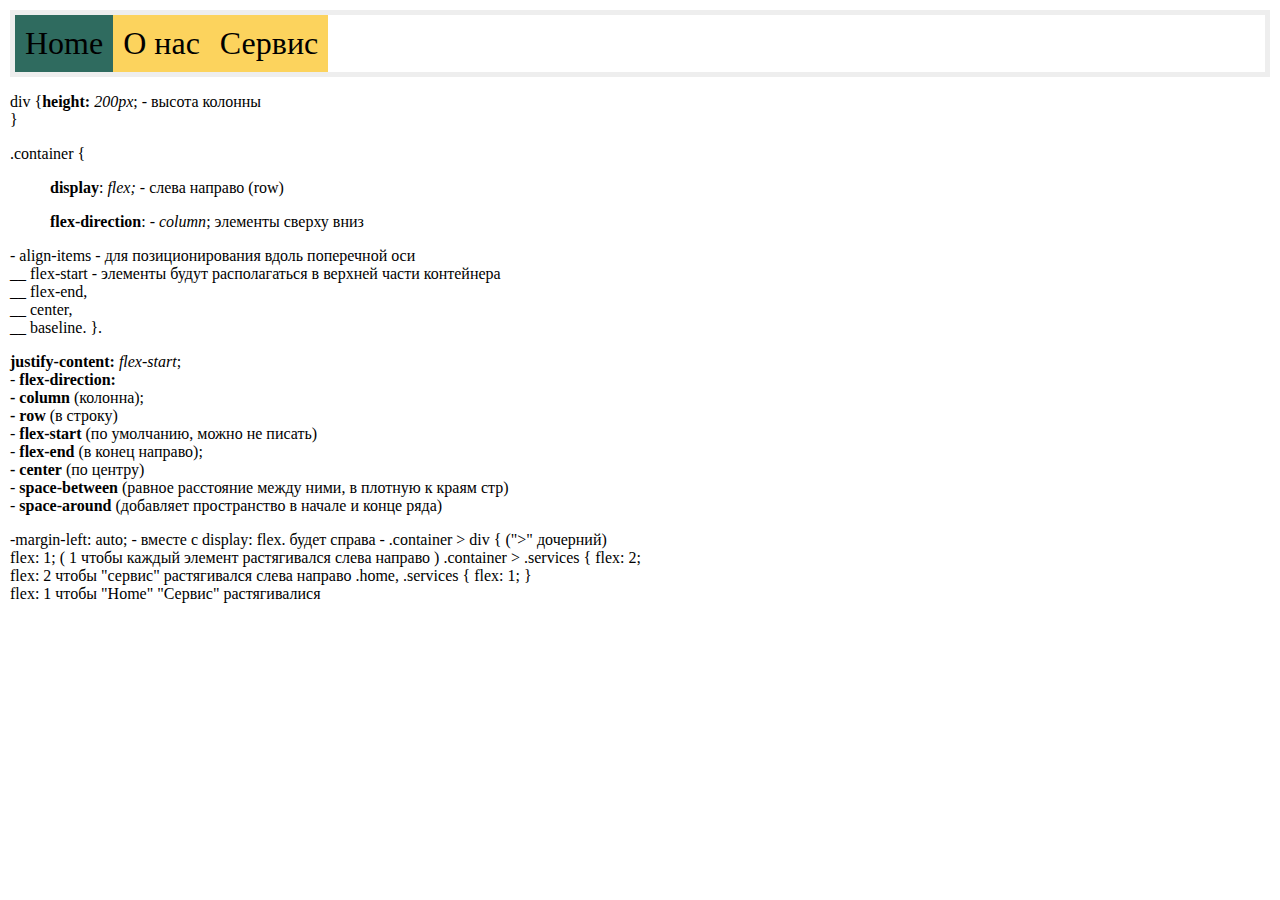
<file: css display_flex.html>
<!DOCTYPE html>
<html>
<head>
<title>Рабочая схема</title>
<style>
p {
	font-size: 30 px;
	border: 3 px;
}
body {
    margin: 10px;
    font-family: Verdana;
}

.container {
    border: 5px solid #eee;
	display: flex;
}

.container>div {
    padding: 10px;
    text-align: center;
    font-size: 2em;
}

.container>div:nth-child(1) {
    background-color: #2F6B5F;
}

.container>div:nth-child(2) {
    background-color: #FCD35D;
}

.container>div:nth-child(3) {
    background-color: #fcd35d;
}

</style>
</head>
<body>
  <nav class="container">
        <div>Home</div>
        <div>О нас</div>
        <div>Сервис</div>
    </nav>
<div class="flex"> 
<p>
div {<strong>height:</strong> <em>200px</em>; - высота колонны<br>
}

</P>
.container { <br><blockquote>
 <strong>display</strong>: <em>flex;</em> - слева направо (row)<br>

 <p>
 <strong>flex-direction</strong>: <em>- column</em>; элементы сверху вниз
	<br></p>
	</blockquote>
	
	<p>
	- align-items - для позиционирования вдоль поперечной оси
<br>__ flex-start - элементы будут располагаться в верхней части контейнера
<br>__ flex-end,
<br>__ center,
<br>__ baseline.
}.
</p>
<p>
<strong>justify-content:</strong> <em>flex-start</em>;<br>
 - <strong>flex-direction: <br></strong><strong>- column</strong> (колонна);<br> <strong>- row</strong> (в строку)<br> 
 - <strong>flex-start</strong> (по умолчанию, можно не писать) <br>
 - <strong>flex-end</strong> (в конец направо); <br>
<strong>- center</strong> (по центру) <br>
 - <strong>space-between</strong> (равное расстояние между ними, в плотную к краям стр)<br>
 - <strong>space-around</strong> (добавляет пространство в начале и конце ряда)<br>
</p>
<p>
-margin-left: auto; - вместе с display: flex. будет справа
    -
.container > div {  (">" дочерний)<br>
    flex: 1; ( 1 чтобы каждый элемент растягивался слева направо )
.container > .services { 
    flex: 2;
 <br> flex: 2 чтобы "сервис" растягивался слева направо 
.home, .services {
    flex: 1;
}   <br> flex: 1 чтобы "Home" "Сервис" растягивалися 
</p>
</div>

</body>
</html>
</file>
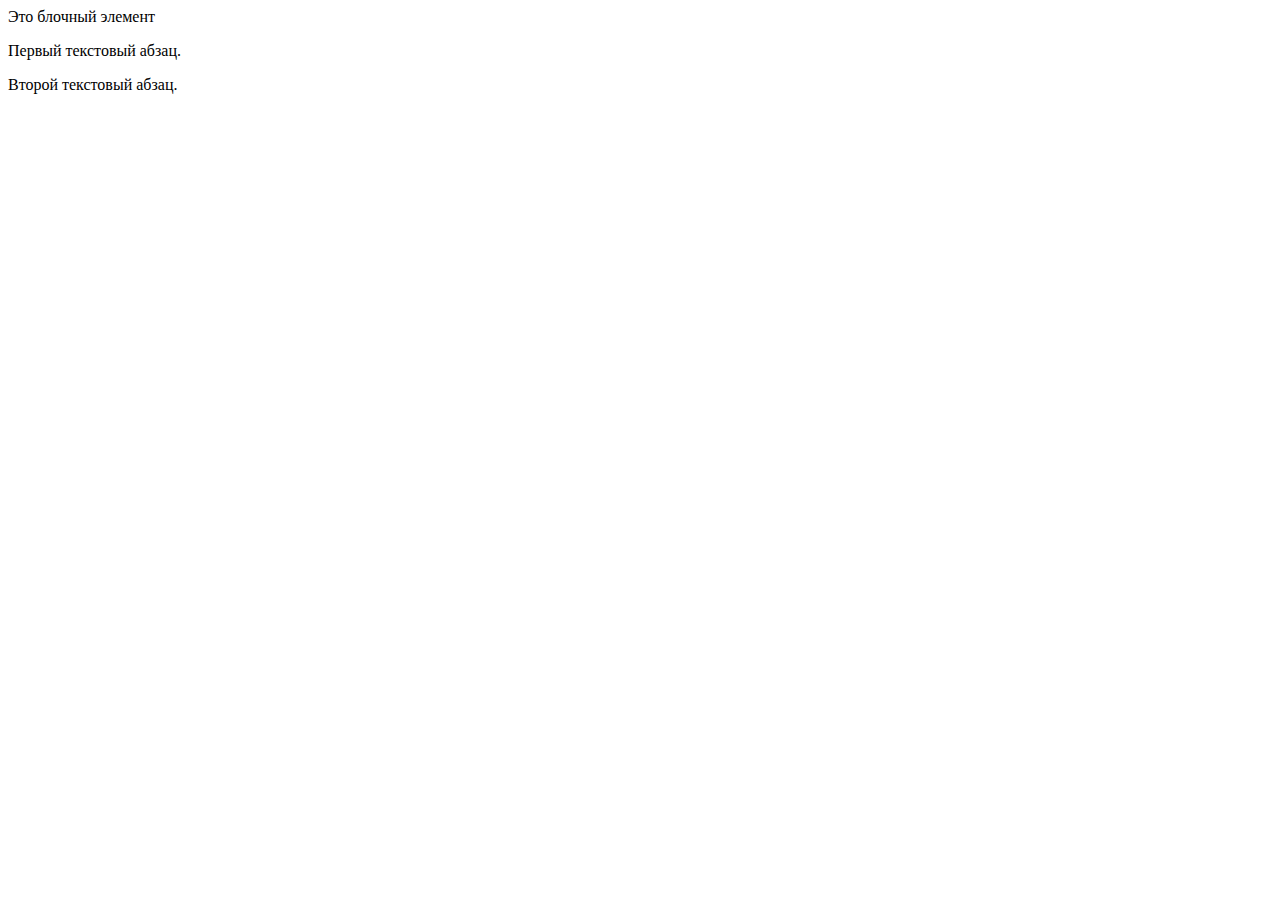
<file: css сократить селекторы через запятую - копия.html>
<!DOCTYPE html>
<html>
<head>
<style>
<! -- селекторы через запятую -->
span, p { 
    color: green;
}
</style>
</head>
<body>

<div>Это <span>блочный</span> элемент</div>
<p>Первый текстовый абзац.</p>
<p>Второй текстовый абзац.</p>

</body>
</html>
</file>
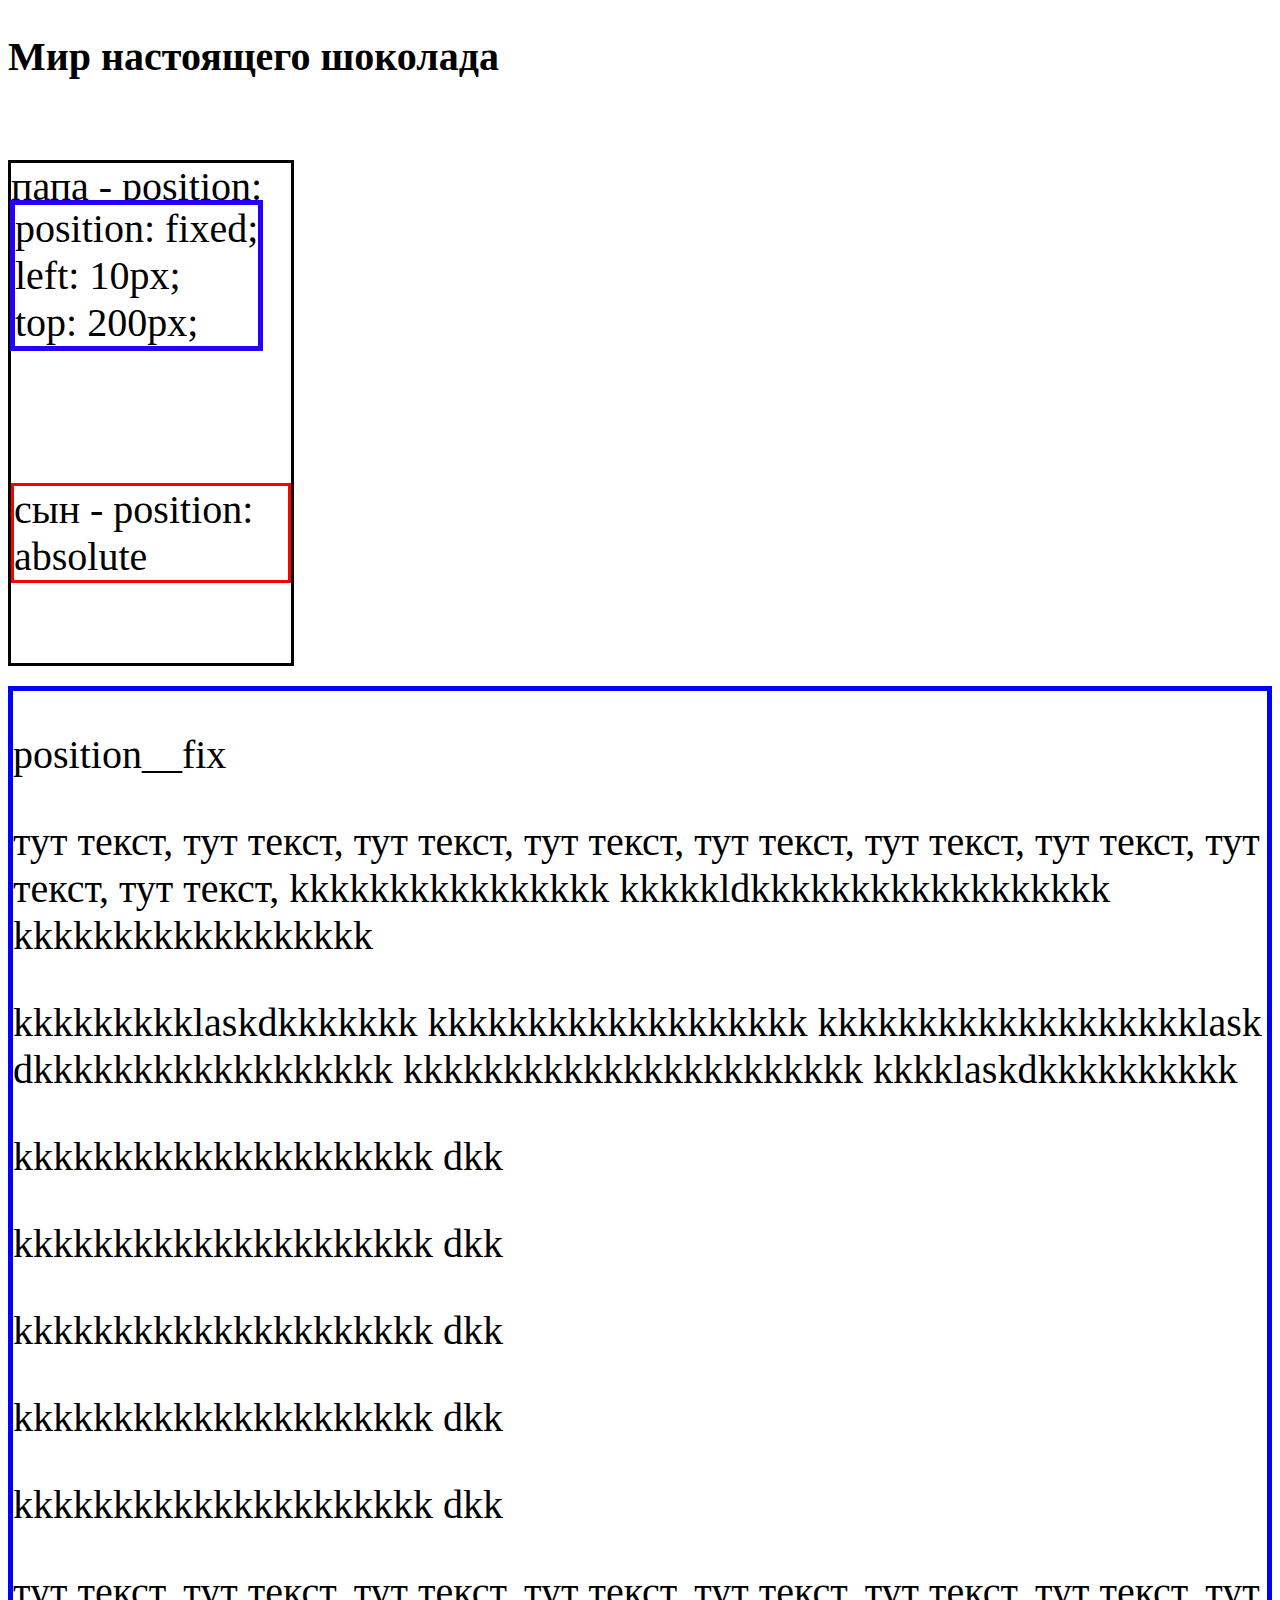
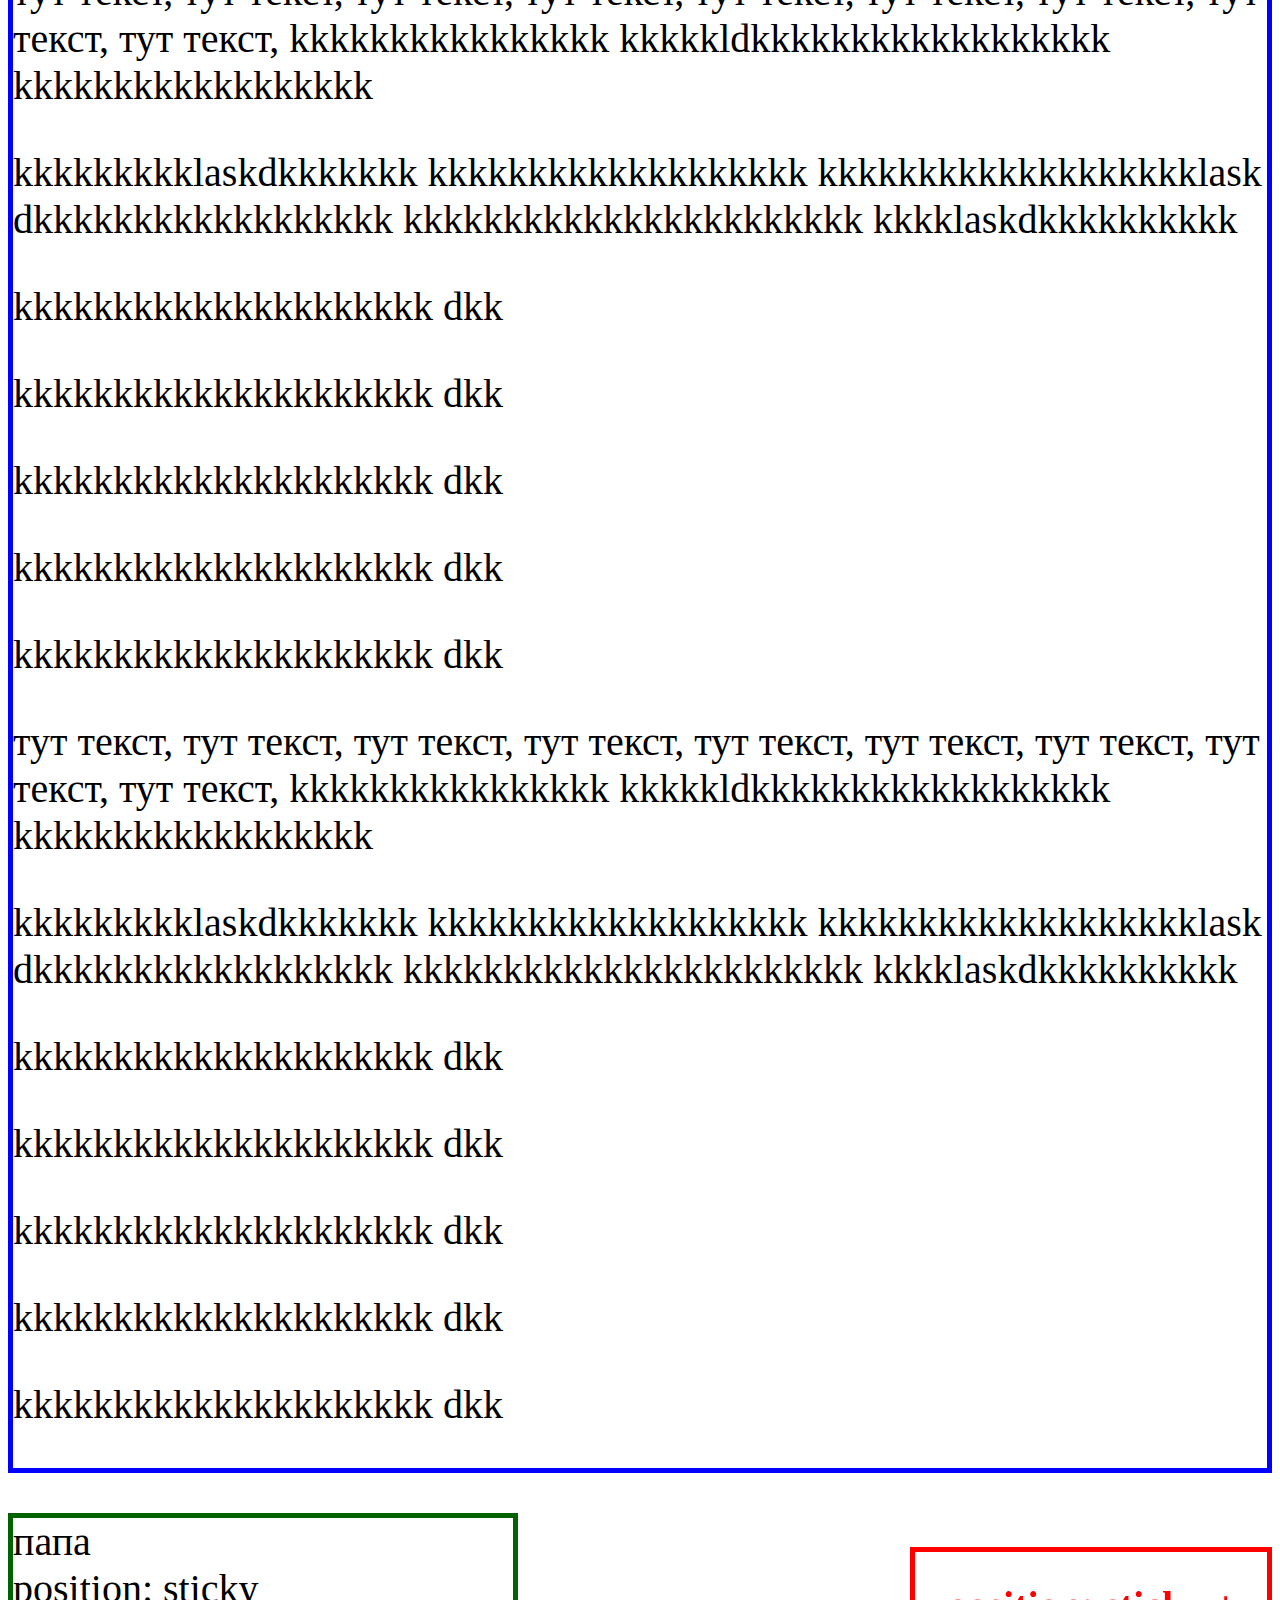
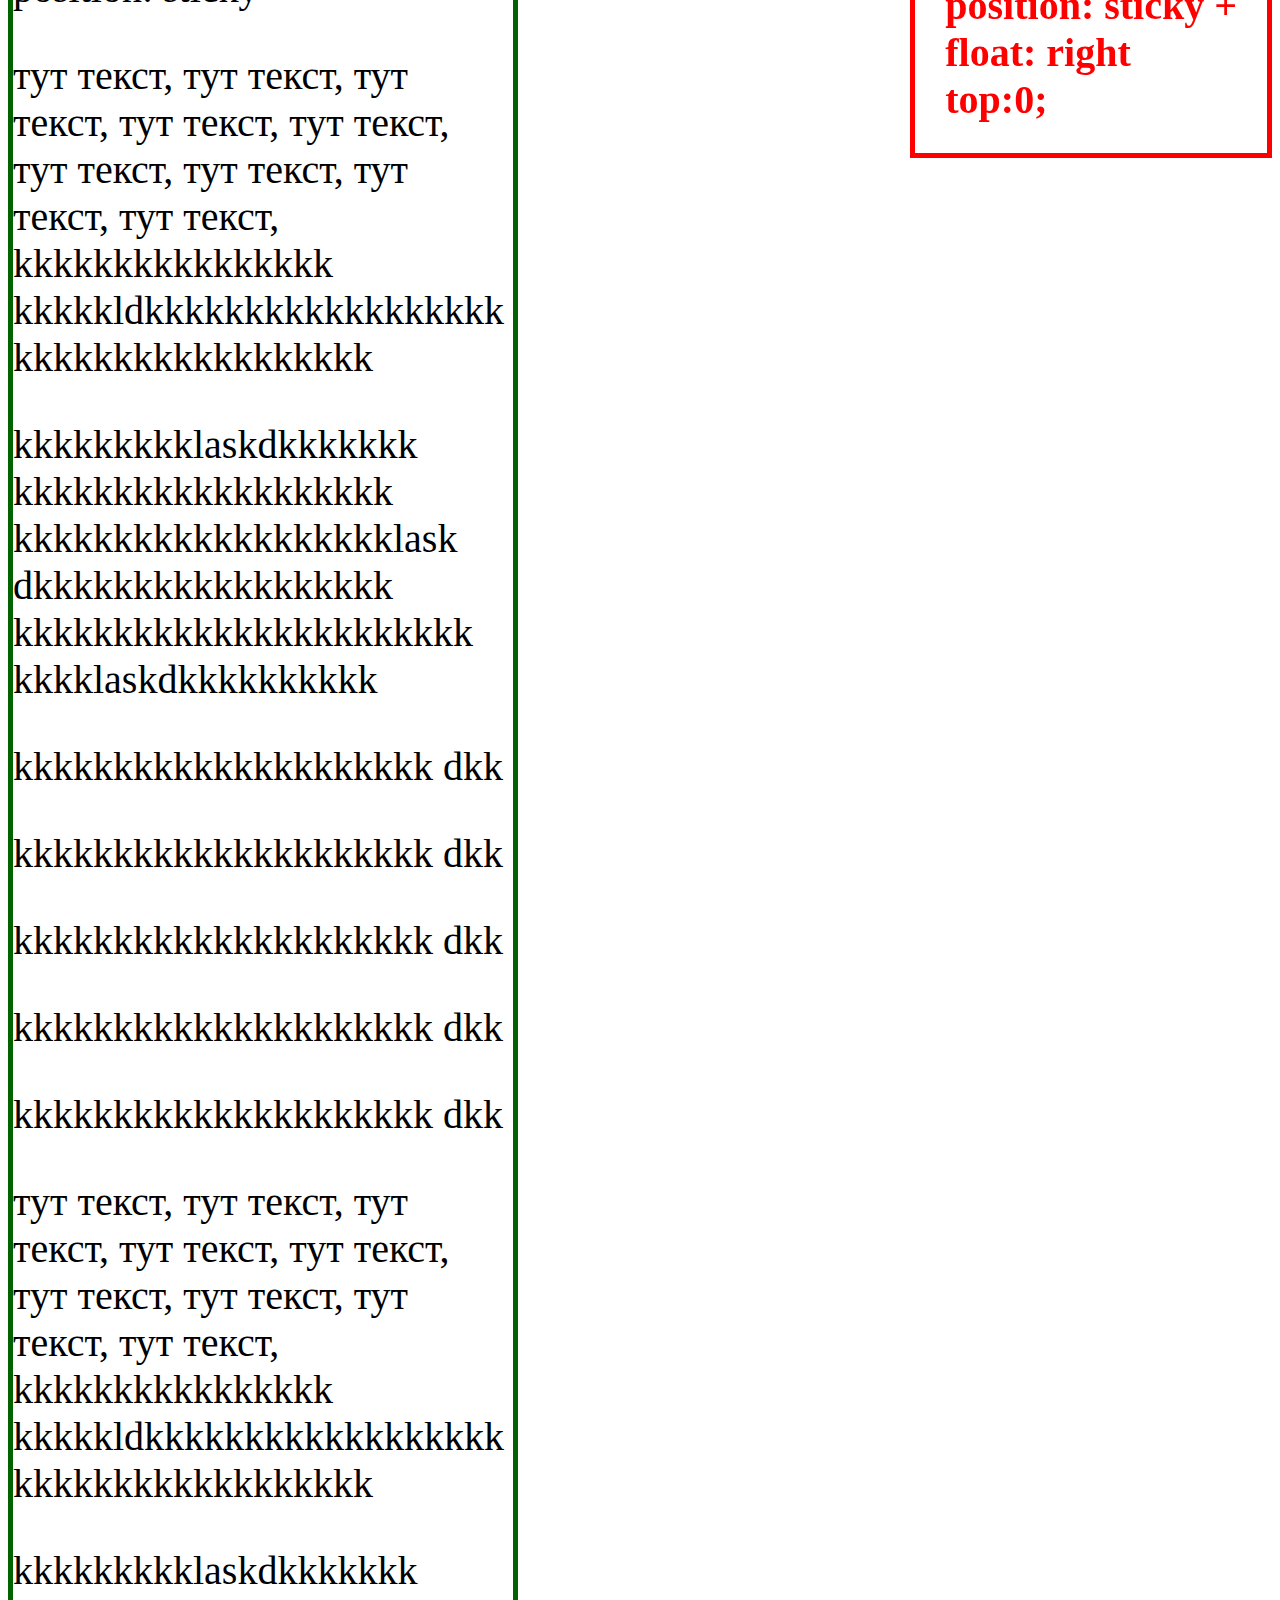
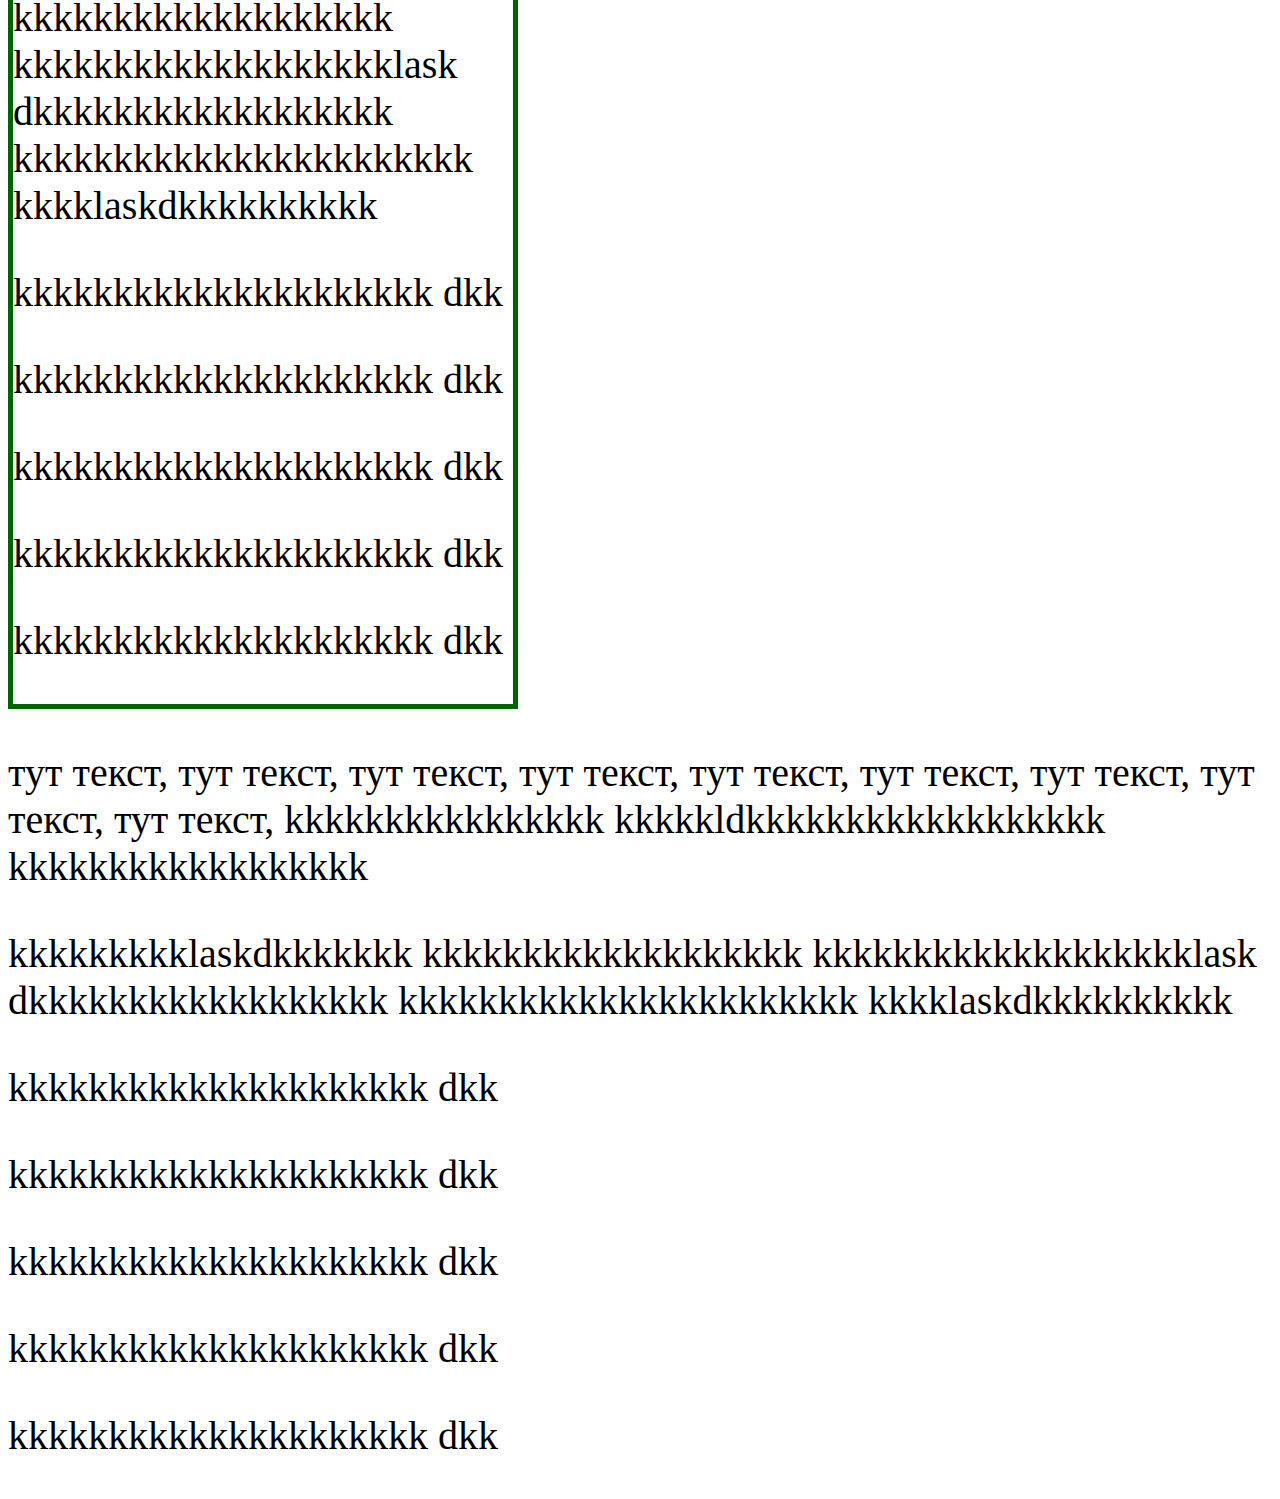
<file: position.html>
<!DOCTYPE html>
<html>
<head>
  <meta charset="utf-8">
<title>My family</title>
<style>
* {
  font-size: 40px;
}
/* -----------------------------------------position: relative;  position: absolute;*/
.papa {
  
  height: 500px;
  border: 3px solid #000;
  position: relative;
  margin-bottom: 20px;
  }

  .sun {
    
    border: 3px solid rgb(250, 0, 0);
    position: absolute;
    right: 0;
    bottom: 40px;
}

.item__two {
    width: 50px;
    height: 50px;
    border: 3px solid rgb(250, 0, 0);
    border-radius: 100%;    
}
.sun__aside {  
    
    border: 5px solid rgb(37, 0, 250);
    background-color: #fff;    
    position: fixed;
    left: 10px;
    top: 200px;
  }
  .papa__section {
    
    
    border: 5px solid blue;
  }

  .papa__article {
    border: 5px solid rgb(3, 98, 0);
    margin-top: 40px;
    width: 500px;

    }

  .sun__div3 {
    width: 50%;

  }
  .sticky h2 {
    color: red;
    border: 5px solid rgb(3, 98, 0);
    border: 5px solid red;
    padding: 30px;
    
  }
  .sticky {
    position: sticky;
    float: right;
    top:0;
  }
@media (min-width: 290px) {
  .papa {
  
  width: 280px;
  border: 3px solid #fffff;
  position: relative;
  margin-bottom: 20px;
  }
}

</style>
</head>

<body>
<h2>Мир настоящего шоколада</h2>
<br>

<main>
  <!-- ------------------------------- position: relative   position: absolute-->
<div class="papa">папа - position: relative
	<div>
    <p class="sun">сын - position: absolute</p>
	</div>
</div>
</main>
<!-- --------------------------- position: fixed;  ---------------- text -->
<section class="papa__section"> 
	<aside class="sun__aside">position: fixed; <br> left: 10px;<br>
    top: 200px;</aside>
    <div>
      <p>position__fix</p>
      <p>  тут текст, тут текст, тут текст,  тут текст,  тут текст,  тут текст,  тут текст,  тут текст,  тут текст,  kkkkkkkkkkkkkkkk
      kkkkkldkkkkkkkkkkkkkkkkkk kkkkkkkkkkkkkkkkkk
      </p>
      
      <p> kkkkkkkkklaskdkkkkkkk kkkkkkkkkkkkkkkkkkk
        kkkkkkkkkkkkkkkkkkklask dkkkkkkkkkkkkkkkkkk
        kkkkkkkkkkkkkkkkkkkkkkk kkkklaskdkkkkkkkkkk
      </p> 

      <p> kkkkkkkkkkkkkkkkkkkkk     dkk
      </p>

      <p>kkkkkkkkkkkkkkkkkkkkk    dkk</p>
      <p>kkkkkkkkkkkkkkkkkkkkk       dkk</p>
      <p>kkkkkkkkkkkkkkkkkkkkk     dkk</p>
      <p>kkkkkkkkkkkkkkkkkkkkk dkk</p>
    </div>
    <div>
      <p> тут текст, тут текст, тут текст,  тут текст,  тут текст,  тут текст,  тут текст,  тут текст,  тут текст,  kkkkkkkkkkkkkkkk
      kkkkkldkkkkkkkkkkkkkkkkkk kkkkkkkkkkkkkkkkkk
      </p>
      
      <p> kkkkkkkkklaskdkkkkkkk kkkkkkkkkkkkkkkkkkk
        kkkkkkkkkkkkkkkkkkklask dkkkkkkkkkkkkkkkkkk
        kkkkkkkkkkkkkkkkkkkkkkk kkkklaskdkkkkkkkkkk
      </p> 

      <p> kkkkkkkkkkkkkkkkkkkkk     dkk
      </p>

      <p>kkkkkkkkkkkkkkkkkkkkk    dkk</p>
      <p>kkkkkkkkkkkkkkkkkkkkk       dkk</p>
      <p>kkkkkkkkkkkkkkkkkkkkk     dkk</p>
      <p>kkkkkkkkkkkkkkkkkkkkk dkk</p>
    </div>

    <div>
      <p> тут текст, тут текст, тут текст,  тут текст,  тут текст,  тут текст,  тут текст,  тут текст,  тут текст,  kkkkkkkkkkkkkkkk
      kkkkkldkkkkkkkkkkkkkkkkkk kkkkkkkkkkkkkkkkkk
      </p>
      
      <p> kkkkkkkkklaskdkkkkkkk kkkkkkkkkkkkkkkkkkk
        kkkkkkkkkkkkkkkkkkklask dkkkkkkkkkkkkkkkkkk
        kkkkkkkkkkkkkkkkkkkkkkk kkkklaskdkkkkkkkkkk
      </p> 

      <p> kkkkkkkkkkkkkkkkkkkkk     dkk
      </p>

      <p>kkkkkkkkkkkkkkkkkkkkk    dkk</p>
      <p>kkkkkkkkkkkkkkkkkkkkk       dkk</p>
      <p>kkkkkkkkkkkkkkkkkkkkk     dkk</p>
      <p>kkkkkkkkkkkkkkkkkkkkk dkk</p>
    </div>    
</section>
<!-- ----------------------------------sticky -->
<article>
  <div>
    <div class="sticky"> <h2>position: sticky + <br> float: right <br> top:0; </h2></div>
<div class="papa__article">папа
  
  <div class="sun__div3">position: sticky    
  </div>
  
  <div>
    <p> тут текст, тут текст, тут текст,  тут текст,  тут текст,  тут текст,  тут текст,  тут текст,  тут текст,  kkkkkkkkkkkkkkkk
    kkkkkldkkkkkkkkkkkkkkkkkk kkkkkkkkkkkkkkkkkk
    </p>
    
    <p> kkkkkkkkklaskdkkkkkkk kkkkkkkkkkkkkkkkkkk
      kkkkkkkkkkkkkkkkkkklask dkkkkkkkkkkkkkkkkkk
      kkkkkkkkkkkkkkkkkkkkkkk kkkklaskdkkkkkkkkkk
    </p> 

    <p> kkkkkkkkkkkkkkkkkkkkk     dkk
    </p>

    <p>kkkkkkkkkkkkkkkkkkkkk    dkk</p>
    <p>kkkkkkkkkkkkkkkkkkkkk       dkk</p>
    <p>kkkkkkkkkkkkkkkkkkkkk     dkk</p>
    <p>kkkkkkkkkkkkkkkkkkkkk dkk</p>
  </div>


  
  
  
  <div>
    <p> тут текст, тут текст, тут текст,  тут текст,  тут текст,  тут текст,  тут текст,  тут текст,  тут текст,  kkkkkkkkkkkkkkkk
    kkkkkldkkkkkkkkkkkkkkkkkk kkkkkkkkkkkkkkkkkk
    </p>
    
    <p> kkkkkkkkklaskdkkkkkkk kkkkkkkkkkkkkkkkkkk
      kkkkkkkkkkkkkkkkkkklask dkkkkkkkkkkkkkkkkkk
      kkkkkkkkkkkkkkkkkkkkkkk kkkklaskdkkkkkkkkkk
    </p> 

    <p> kkkkkkkkkkkkkkkkkkkkk     dkk
    </p>

    <p>kkkkkkkkkkkkkkkkkkkkk    dkk</p>
    <p>kkkkkkkkkkkkkkkkkkkkk       dkk</p>
    <p>kkkkkkkkkkkkkkkkkkkkk     dkk</p>
    <p>kkkkkkkkkkkkkkkkkkkkk dkk</p>
  </div>
</div>
</div>
<div class="footer">
  <div>
    <p> тут текст, тут текст, тут текст,  тут текст,  тут текст,  тут текст,  тут текст,  тут текст,  тут текст,  kkkkkkkkkkkkkkkk
    kkkkkldkkkkkkkkkkkkkkkkkk kkkkkkkkkkkkkkkkkk
    </p>
    
    <p> kkkkkkkkklaskdkkkkkkk kkkkkkkkkkkkkkkkkkk
      kkkkkkkkkkkkkkkkkkklask dkkkkkkkkkkkkkkkkkk
      kkkkkkkkkkkkkkkkkkkkkkk kkkklaskdkkkkkkkkkk
    </p> 

    <p> kkkkkkkkkkkkkkkkkkkkk     dkk
    </p>

    <p>kkkkkkkkkkkkkkkkkkkkk    dkk</p>
    <p>kkkkkkkkkkkkkkkkkkkkk       dkk</p>
    <p>kkkkkkkkkkkkkkkkkkkkk     dkk</p>
    <p>kkkkkkkkkkkkkkkkkkkkk dkk</p>
  </div>
</div>
</article>
</body>
</html>
</file>
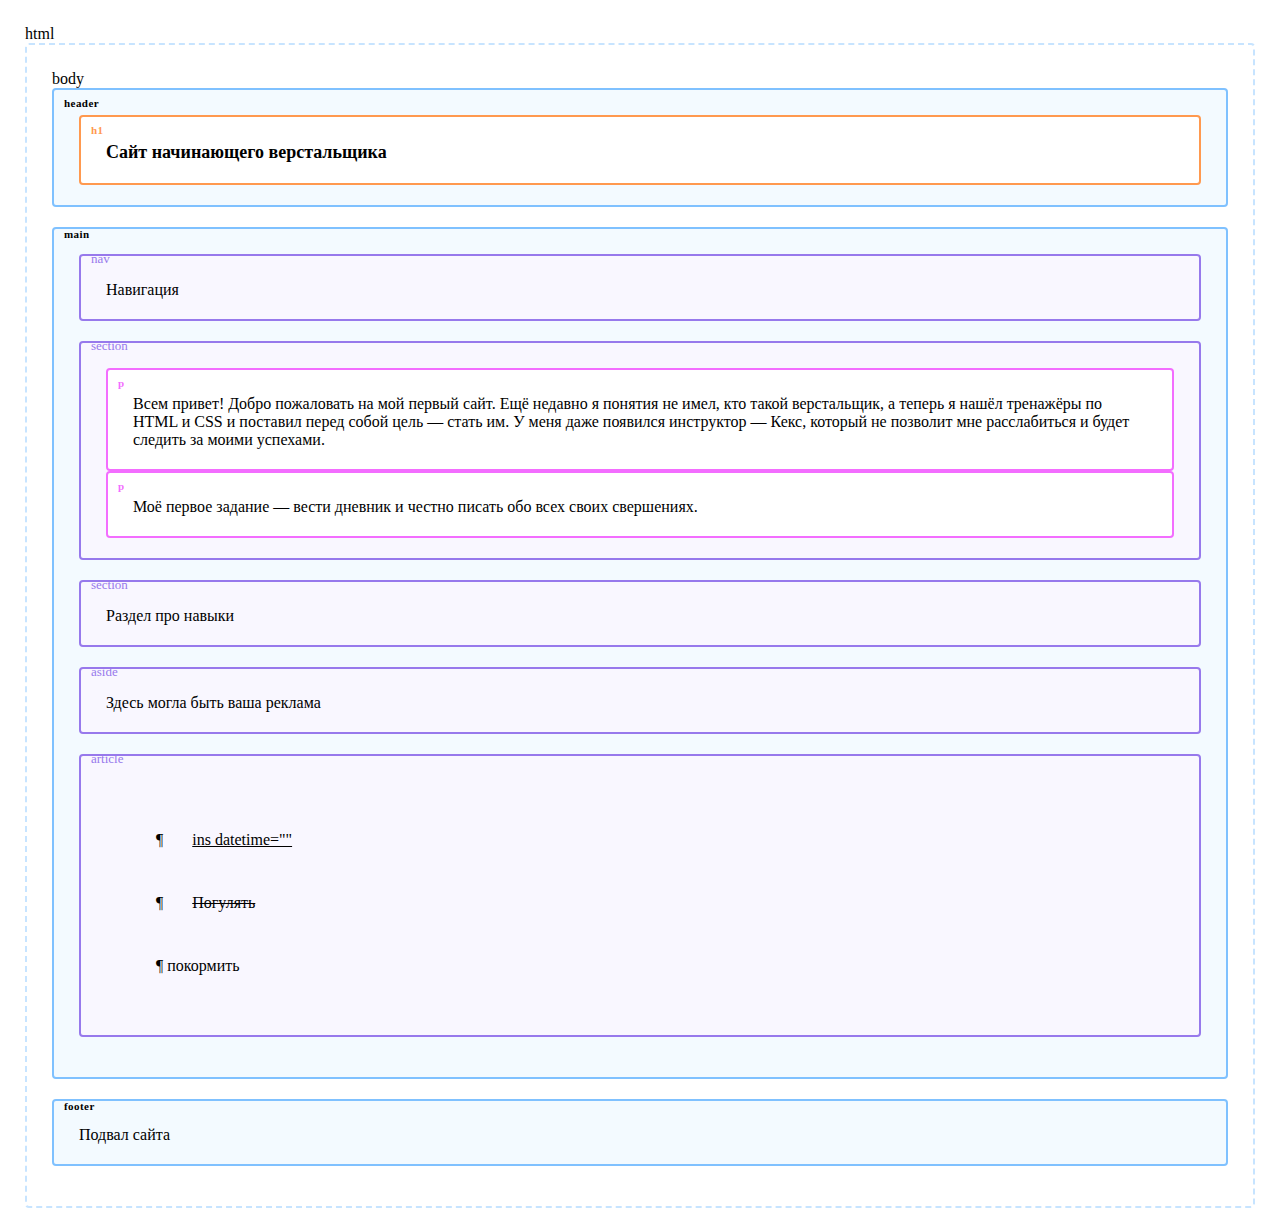
<file: верстка.html>
<!DOCTYPE html>
<html lang="ru">
<head>
	<title>Skillbox — онлайн-университет</title>
	<link href="https://fonts.googleapis.com/css2?family=Roboto:wght@400;700&display=swap" rel="stylesheet">
	<meta name="keywords" content="важные, ключевые, слова">
	<meta name="description" content="краткое описание, которое отображается в поисковиках под строчкой заголовка">
	
	<style>
	* {
 position:relative;
 padding:25px 25px 20px;
 margin:0; 
 border-radius:4px
}

html::before {
	content:"html";
}
body {
	min-width:430px;
	border:2px dashed #c7e4ff;
	}
body::before {
 content:"body";
}	

header {
 background-color:#f3faff;
 border:2px solid #7fc1ff;
 margin-bottom: 20px;
 }
header::before {
    position: absolute;
    top: 8px;
    left: 10px;
    font-weight: 700;
    font-size: 11px;
    line-height: 10px;
    letter-spacing: .04em;
}
header::before {
 content:"header"
}

main {
 background-color:#f3faff;
 border:2px solid #7fc1ff;
}
main::before {
	position: absolute;
	top: 0px;
    left: 10px;
    font-weight: 700;
    font-size: 11px;
    line-height: 10px;
    letter-spacing: .04em;
}
main::before {
 content:"main";
 
}

article,aside,nav,section {

 background-color:#f9f7ff;
 border:2px solid #9779ec;
 margin-bottom: 20px;
}
article::before, aside::before, nav::before, section::before {
 position: absolute;
 color:#9779ec;
 top: 8px;
 top: 0px;
 left: 10px;
 font-size: 13px;
 line-height: 5px;
 
 
}
h1, p {
 background-color:#fff
}

h1 {	
	font-size:18px;
	border: 2px solid #ff994f;
	position: relative;
	padding: 25px 25px 20px;
	margin: 0;
	border-radius: 4px;
}
h1::before {
	position: absolute;
	top: 8px;
	left: 10px;
	font-weight: 700;
	font-size: 11px;
	line-height: 10px;
	letter-spacing: .04em; 
   }
h1::before {
 content:"h1"; /* Добавляем желаемый символ */ 
 color: #ff994f;
   }
 
p {
 border:2px solid #f36dff
 
}
p::before {
 color:#f36dff;
 content:"p"; /* Добавляем желаемый символ  */ 
   }
p::before {
    position: absolute;
    top: 8px;
    left: 10px;
    font-weight: 700;
    font-size: 11px;
    line-height: 10px;
    letter-spacing: .04em;
}

footer {
	background-color: #f3faff;
    border: 2px solid #7fc1ff;
	position: relative;
	padding: 25px 25px 20px;
	margin: 20px 0;
	border-radius: 4px;
 
}
footer::before {
	position: absolute;
	top: 0px;
    left: 10px;
    font-weight: 700;
    font-size: 11px;
    line-height: 10px;
    letter-spacing: .04em;
}


footer::before {
 content:"footer"
}
section::before {
 content:"section"
}
article::before {
 content:"article"
}
aside::before {
 content:"aside"
}
nav::before {
 content:"nav"
}

	div {
		border: solid 2px green;
		margin-bottom: 20px;
	}
	
	
	li:before {
     content: "¶ "; /* Добавляем желаемый символ перед элементом списка */ 
   }
   
   li {
     list-style: none; /* Убираем исходные маркеры */ 
	 
   }
	</style>
	
</head>
<body>
  <header>
  <h1>Сайт начинающего верстальщика</h1>
  </header>
  <main>
	<nav>
	Навигация
	</nav>
	<section> 
		<p>Всем привет! Добро пожаловать на мой первый сайт. Ещё недавно я понятия не имел, кто такой верстальщик, а теперь я нашёл тренажёры по HTML и CSS и поставил перед собой цель — стать им. У меня даже появился инструктор — Кекс, который не позволит мне расслабиться и будет следить за моими успехами.</p>

        <p>Моё первое задание — вести дневник и честно писать обо всех своих свершениях.</p>
	</section>
	<section>Раздел про навыки </section>
	<aside>Здесь могла быть ваша реклама</aside>
	<article>
		<ul>
			<li><ins datetime="2009-10-11T01:25-07:00">ins datetime=""</ins></li>
			<li><del datetime="2009-10-11T01:25-07:00">Погулять</del></li>
			<li>покормить</li>
		</ul>
	</article>
  </main>
  <footer>Подвал сайта</footer>
  
  
   

</body>
</html>
</file>
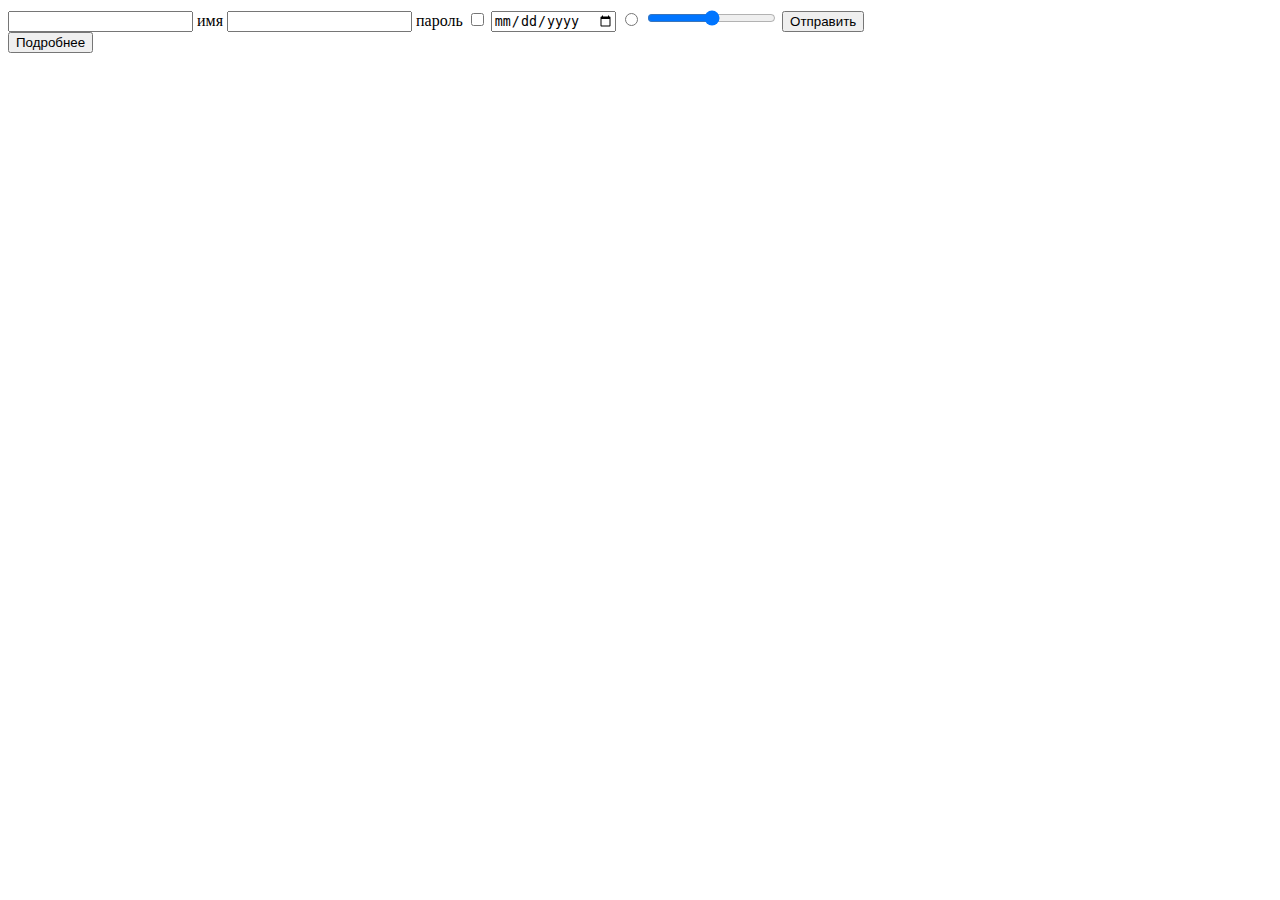
<file: шаблон form input.html>
<!DOCTYPE html>
<html lang="en">
<head>
    <meta charset="UTF-8">
    <meta http-equiv="X-UA-Compatible" content="IE=edge">
    <meta name="viewport" content="width=device-width, initial-scale=1.0">
    <title>Document</title>
</head>
<body>
<form action="#">
    <input type="text" id="name">
    <label for="name">имя</label>
    <input type="password" id="pass">
    <label for="pass">пароль</label>

    <input type="checkbox" name="" id="">

    <input type="date" name="" id="">
    
    <input type="radio" name="" id="">

    <input type="range">

    <button type="submit">Отправить</button>
</form>
    <button>Подробнее</button>

</body>
</html>
</file>
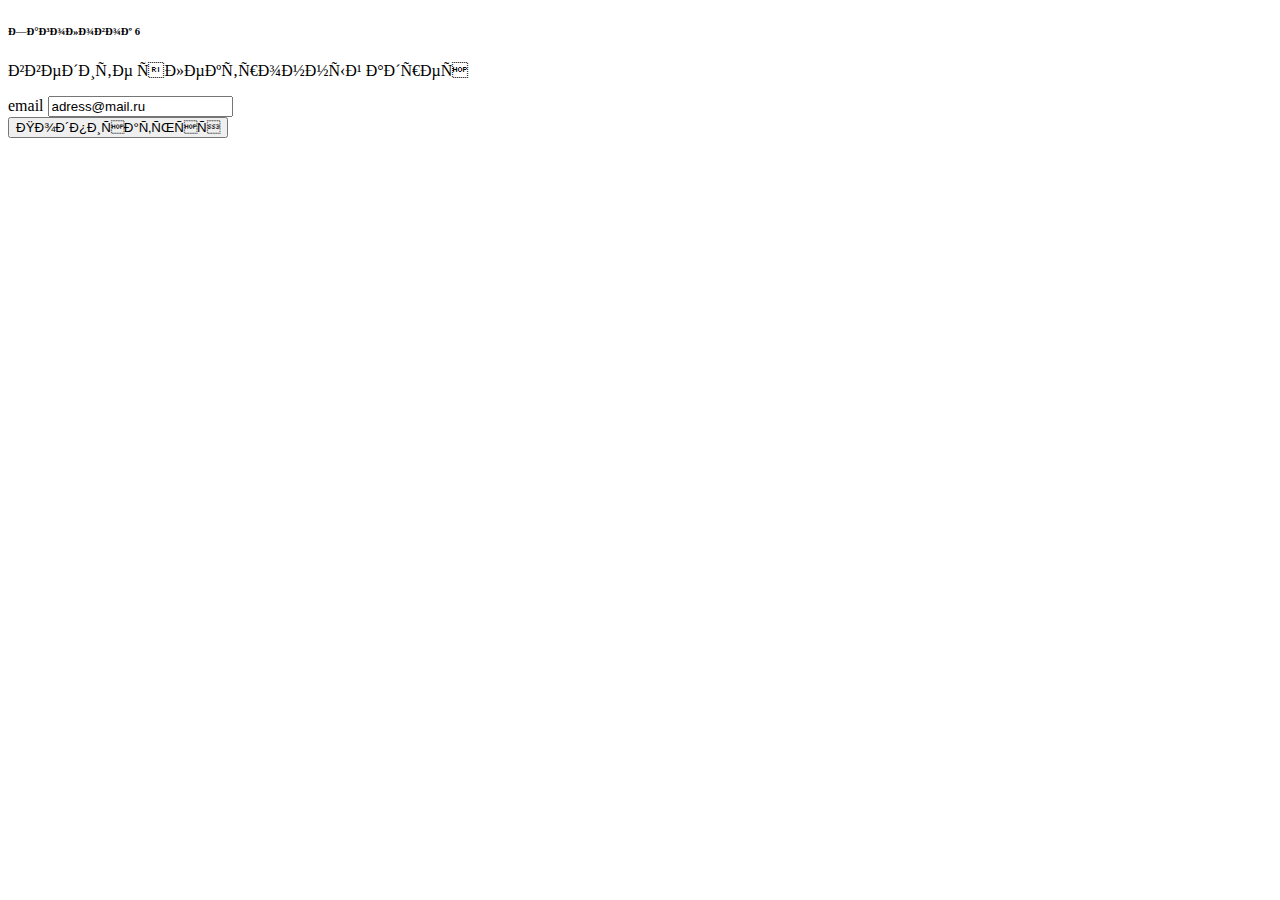
<file: js/Получаем данные из поля ввода с помощью input_value.html>
<!DOCTYPE html>
<html>
 <head>
  <title>Получаем данные из поля ввода с помощью input_value</title>
  <meta charset="UTF-8 />
  
<html>
<body>

<h1 style="font-family:verdana;"></h1>

<p style="font-family:courier;"></p>


<body>

<h6>Заголовок 6</h6>
<div>
	<div>
		<form  class="v_forme" > 
		 <p class="menyaem-soobchenie"> введите электронный адрес</p>
		 <form action="https://echo.htmlacademy.ru/courses" method="post">
          <div>
            <label for="il">email</label>
            <input type="email" class="email-vvod" placeholder="keks@flashnews.ru" value="adress@mail.ru" required id="il">
          </div>

          <button type="submit">Подписаться</button>
        </form>
  
		<!-- <input  class="email" value="adress@mail.ru"> <input type="submit"> -->
		
		</form>
	</div>

</div>
<script> 

let message = document.querySelector('.menyaem-soobchenie');
let form = document.querySelector('.v_forme');
let email = document.querySelector('.email-vvod');

form.onsubmit = function(evt) {
  evt.preventDefault(); // не отправляет на сервер
  
 message.textContent = 'Костя ' + email.value + ' так написал.';
 };
</script>
</body>
</html>


</body>
</html>
</file>
